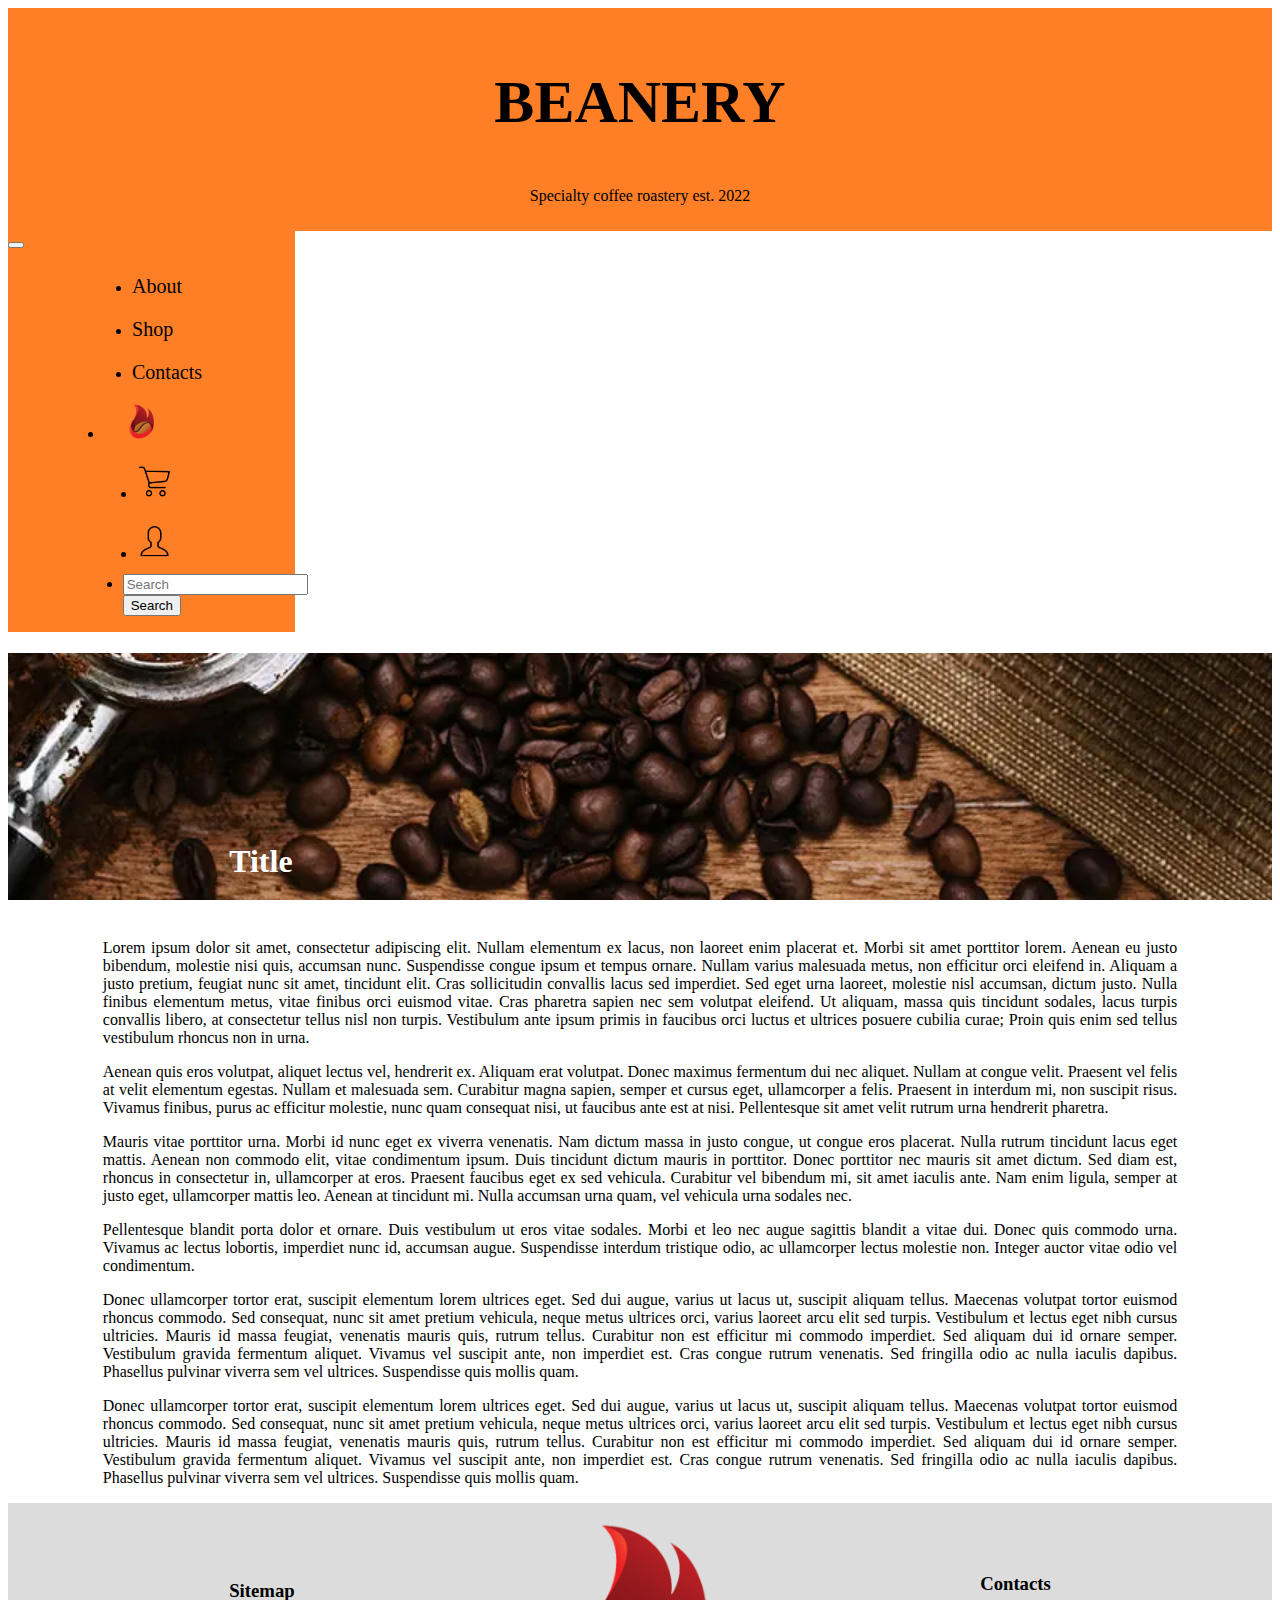
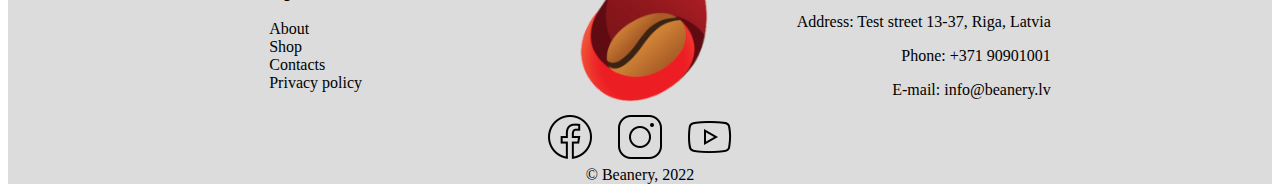
<file: html/index.html>
<!DOCTYPE html>
<html lang = "en">
    <head>
        <meta charset="UTF-8" />
        <meta http-equiv="X-UA-Compatible" content="IE=edge" />
        <meta name="viewport" content="width=device-width, initial-scale=1.0" />
        <link rel="stylesheet" type="text/css" href="../css/beanery.css" />
        <link rel="icon" type="image/x-icon" href="../img/favicon.ico">
        <link href="https://cdn.jsdelivr.net/npm/bootstrap@5.2.3/dist/css/bootstrap.min.css" rel="stylesheet" integrity="sha384-rbsA2VBKQhggwzxH7pPCaAqO46MgnOM80zW1RWuH61DGLwZJEdK2Kadq2F9CUG65" crossorigin="anonymous">

        <title>About Beanery</title>
    </head>

    <body>
        <div class = "header">
            <h2>BEANERY</h2>
            <p>Specialty coffee roastery est. 2022</p>
        </div>

        <nav class = "navbar navbar-expand-lg sticky-top">
            <div class = "container-fluid">
                <button class="navbar-toggler" type = "button" data-bs-toggle="offcanvas" data-bs-target="#navbarOffcanvasLg" aria-controls="navbarOffcanvasLg">
                    <span class="navbar-toggler-icon"></span>
                </button>
                <div class="offcanvas offcanvas-end" tabindex="-1" id="navbarOffcanvasLg" aria-labelledby="navbarOffcanvasLgLabel">
                    <div class = "d-flex justify-content-center">
                        <ul class = "navbar-nav">
                            <li class = "nav-left"><a href = "about.html">About</a></li>
                            <li class = "nav-left"><a href = "shop.html">Shop</a></li>
                            <li class = "nav-left"><a href = "contacts.html">Contacts</a></li>
                            <li class = "nav-middle"><a href = "index.html"><img class = "logo" src = "../img/logo_100.png"  alt = "Home"></a></li>
                            <li class = "nav-right"><a href = "cart.html"><img src = "../img/cart.png" height = 35px alt = "Shopping cart"></a></li>
                            <li class = "nav-right"><a href = "profile.html"><img src = "../img/profile.png" height = 35px alt = "Profile"></a></li>
                            <li class = "nav-search">
                                <form class="d-flex" role="search">
                                    <input class="form-control me-2" type="search" placeholder="Search" aria-label="Search">
                                    <button class="btn btn-outline-success" type="submit">Search</button>
                                </form>
                            </li>
                        </ul>
                    </div>
                    </div>
                </div>
            </div>      
        </nav>

        <div class = "title"><h1>Title</h1></div>

        <div class = "article">
            <div id="weather-container"></div>
            <script>
                fetch("http://dataservice.accuweather.com/currentconditions/v1/225780" +"?apikey=Z3ZFMpgGBt4yVnRlMtffhy0S4SAn76uI&details=true")
                .then(response => response.json())
                .then(data => {
                    var weather = data[0];

                    // Get the weather container element
                    var weatherContainer = document.getElementById("weather-container");
            
                    // Create elements to display the weather
                    var weatherDiv = document.createElement("div");
                    weatherDiv.innerHTML = `
                        <h2>Current weather in Riga</h2>
                        <div id="carouselWeather" class="carousel carousel-dark slide" data-bs-ride="true">
                        <div class="carousel-indicators">
                            <button type="button" data-bs-target="#carouselWeather" data-bs-slide-to="0" class="active" aria-current="true" aria-label="Slide 1"></button>
                            <button type="button" data-bs-target="#carouselWeather" data-bs-slide-to="1" aria-label="Slide 2"></button>
                            <button type="button" data-bs-target="#carouselWeather" data-bs-slide-to="2" aria-label="Slide 3"></button>
                        </div>
                        <div class="carousel-inner">
                            <div class="carousel-item active">
                                <p>Temperature: ${weather.Temperature.Metric.Value} ${weather.Temperature.Metric.Unit}</p>
                            </div>
                            <div class="carousel-item">
                                <p>Weather: ${weather.WeatherText}</p>
                            </div>
                            <div class="carousel-item">
                                <p>Wind: ${weather.Wind.Speed.Metric.Value} ${weather.Wind.Speed.Metric.Unit}</p>
                            </div>
                        </div>
                        <button class="carousel-control-prev" type="button" data-bs-target="#carouselWeather" data-bs-slide="prev">
                            <span class="carousel-control-prev-icon" aria-hidden="true"></span>
                            <span class="visually-hidden">Previous</span>
                        </button>
                        <button class="carousel-control-next" type="button" data-bs-target="#carouselWeather" data-bs-slide="next">
                            <span class="carousel-control-next-icon" aria-hidden="true"></span>
                            <span class="visually-hidden">Next</span>
                        </button>
                        </div>
                    `;
                    weatherContainer.appendChild(weatherDiv);
                });
            </script>

            <p>Lorem ipsum dolor sit amet, consectetur adipiscing elit. Nullam elementum ex lacus, non laoreet enim placerat et. Morbi sit amet porttitor lorem. Aenean eu justo bibendum, molestie nisi quis, accumsan nunc. Suspendisse congue ipsum et tempus ornare. Nullam varius malesuada metus, non efficitur orci eleifend in. Aliquam a justo pretium, feugiat nunc sit amet, tincidunt elit. Cras sollicitudin convallis lacus sed imperdiet. Sed eget urna laoreet, molestie nisl accumsan, dictum justo. Nulla finibus elementum metus, vitae finibus orci euismod vitae. Cras pharetra sapien nec sem volutpat eleifend. Ut aliquam, massa quis tincidunt sodales, lacus turpis convallis libero, at consectetur tellus nisl non turpis. Vestibulum ante ipsum primis in faucibus orci luctus et ultrices posuere cubilia curae; Proin quis enim sed tellus vestibulum rhoncus non in urna.</p>
            <p>Aenean quis eros volutpat, aliquet lectus vel, hendrerit ex. Aliquam erat volutpat. Donec maximus fermentum dui nec aliquet. Nullam at congue velit. Praesent vel felis at velit elementum egestas. Nullam et malesuada sem. Curabitur magna sapien, semper et cursus eget, ullamcorper a felis. Praesent in interdum mi, non suscipit risus. Vivamus finibus, purus ac efficitur molestie, nunc quam consequat nisi, ut faucibus ante est at nisi. Pellentesque sit amet velit rutrum urna hendrerit pharetra.</p>    
            <p>Mauris vitae porttitor urna. Morbi id nunc eget ex viverra venenatis. Nam dictum massa in justo congue, ut congue eros placerat. Nulla rutrum tincidunt lacus eget mattis. Aenean non commodo elit, vitae condimentum ipsum. Duis tincidunt dictum mauris in porttitor. Donec porttitor nec mauris sit amet dictum. Sed diam est, rhoncus in consectetur in, ullamcorper at eros. Praesent faucibus eget ex sed vehicula. Curabitur vel bibendum mi, sit amet iaculis ante. Nam enim ligula, semper at justo eget, ullamcorper mattis leo. Aenean at tincidunt mi. Nulla accumsan urna quam, vel vehicula urna sodales nec.</p>    
            <p>Pellentesque blandit porta dolor et ornare. Duis vestibulum ut eros vitae sodales. Morbi et leo nec augue sagittis blandit a vitae dui. Donec quis commodo urna. Vivamus ac lectus lobortis, imperdiet nunc id, accumsan augue. Suspendisse interdum tristique odio, ac ullamcorper lectus molestie non. Integer auctor vitae odio vel condimentum.</p>    
            <p>Donec ullamcorper tortor erat, suscipit elementum lorem ultrices eget. Sed dui augue, varius ut lacus ut, suscipit aliquam tellus. Maecenas volutpat tortor euismod rhoncus commodo. Sed consequat, nunc sit amet pretium vehicula, neque metus ultrices orci, varius laoreet arcu elit sed turpis. Vestibulum et lectus eget nibh cursus ultricies. Mauris id massa feugiat, venenatis mauris quis, rutrum tellus. Curabitur non est efficitur mi commodo imperdiet. Sed aliquam dui id ornare semper. Vestibulum gravida fermentum aliquet. Vivamus vel suscipit ante, non imperdiet est. Cras congue rutrum venenatis. Sed fringilla odio ac nulla iaculis dapibus. Phasellus pulvinar viverra sem vel ultrices. Suspendisse quis mollis quam.</p>
            <p>Donec ullamcorper tortor erat, suscipit elementum lorem ultrices eget. Sed dui augue, varius ut lacus ut, suscipit aliquam tellus. Maecenas volutpat tortor euismod rhoncus commodo. Sed consequat, nunc sit amet pretium vehicula, neque metus ultrices orci, varius laoreet arcu elit sed turpis. Vestibulum et lectus eget nibh cursus ultricies. Mauris id massa feugiat, venenatis mauris quis, rutrum tellus. Curabitur non est efficitur mi commodo imperdiet. Sed aliquam dui id ornare semper. Vestibulum gravida fermentum aliquet. Vivamus vel suscipit ante, non imperdiet est. Cras congue rutrum venenatis. Sed fringilla odio ac nulla iaculis dapibus. Phasellus pulvinar viverra sem vel ultrices. Suspendisse quis mollis quam.</p>
        </div>

        <footer id = "footer">
            <div class = "bottom" id = "content">
                <div class = "bottom-left">
                    <h3>Sitemap</h3>
                    <ul class = "sitemap">
                        <li><a href = "about.html">About</a></li>
                        <li><a href = "shop.html">Shop</a></li>
                        <li><a href = "contacts.html">Contacts</a></li>
                        <li><a href = "policy.html">Privacy policy</a></li>
                    </ul>
                </div>
                
                <div class = "bottom-middle">
                    <img src = "../img/logo_200.png" alt="logo">
                    <div class = "bottom-socials">
                        <a href = "https://facebook.com"><img src = "../img/facebook.png"></a>
                        <a href = "https://instagram.com"><img src = "../img/instagram.png"></a>
                        <a href = "https://youtube.com"><img src = "../img/youtube.png"></a>
                    </div>
                </div>

                <div class = "bottom-right">
                    <h3>Contacts</h3>
                    <p>Address: Test street 13-37, Riga, Latvia</p>
                    <p>Phone: +371 90901001</p>
                    <p>E-mail: info@beanery.lv</p>
                </div>
            </div>
            <div class = "copyright">© Beanery, 2022</div>
        </footer>
        <script src="https://cdn.jsdelivr.net/npm/bootstrap@5.2.3/dist/js/bootstrap.bundle.min.js" integrity="sha384-kenU1KFdBIe4zVF0s0G1M5b4hcpxyD9F7jL+jjXkk+Q2h455rYXK/7HAuoJl+0I4" crossorigin="anonymous"></script>
        <script src="../js/index.js"></script>
    </body>
</html>
</file>
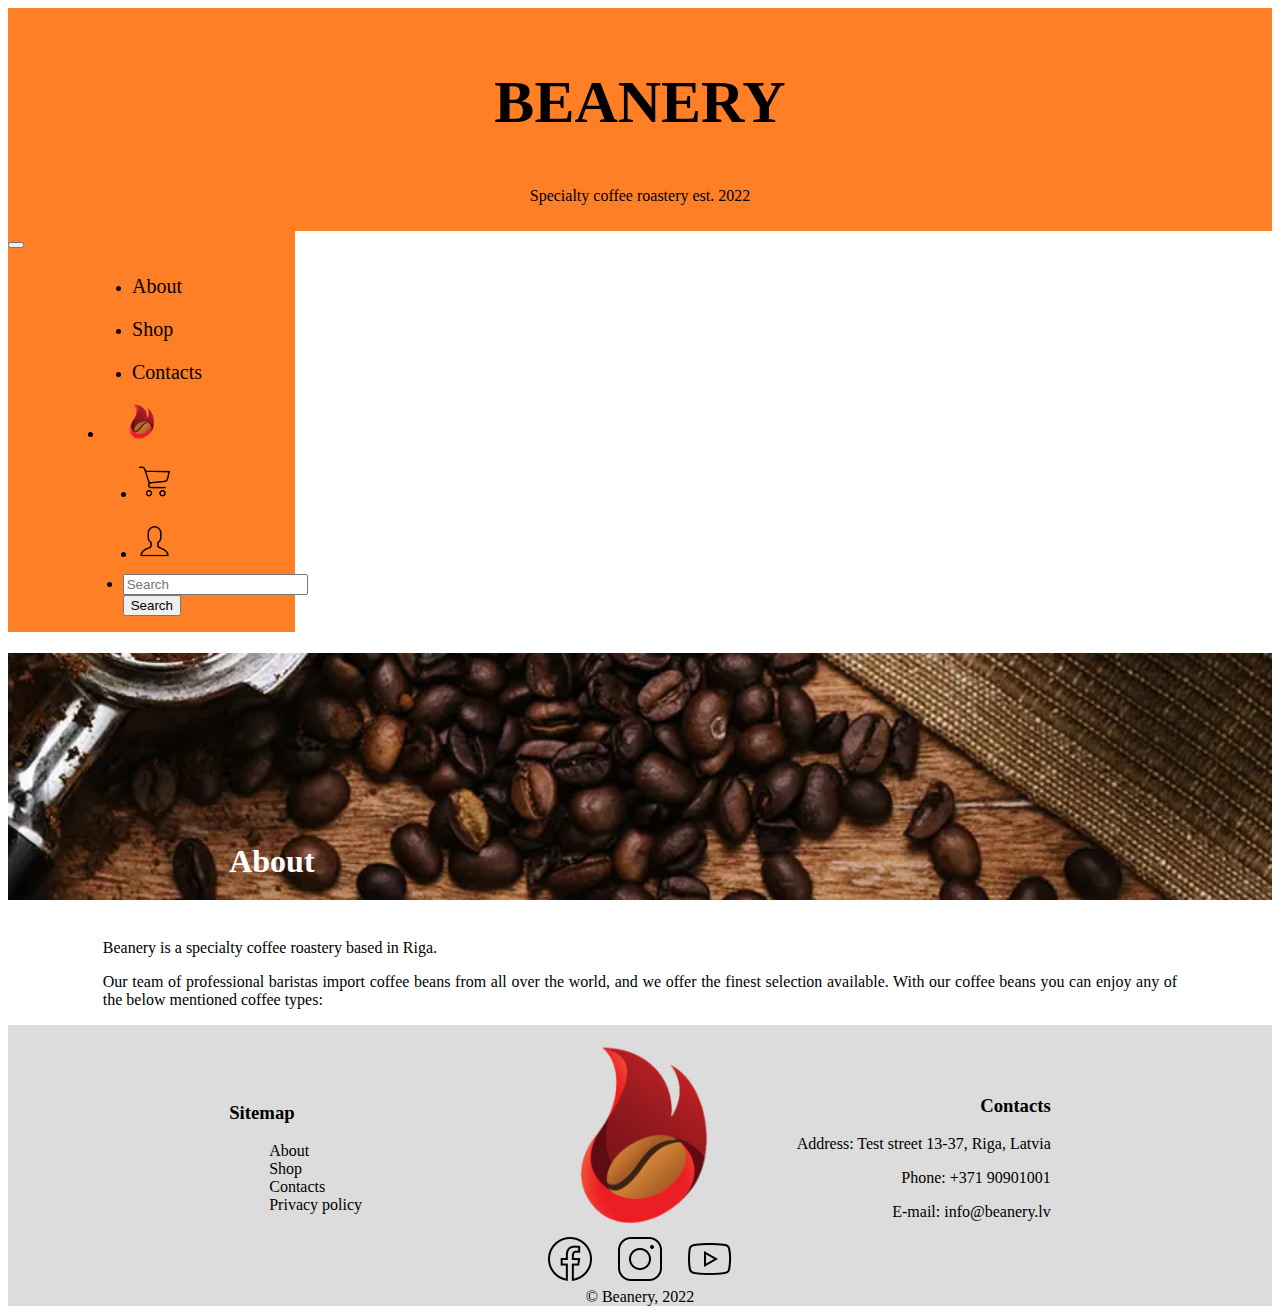
<file: html/about.html>
<!DOCTYPE html>
<html lang = "en">
    <head>
        <meta charset="UTF-8" />
        <meta http-equiv="X-UA-Compatible" content="IE=edge" />
        <meta name="viewport" content="width=device-width, initial-scale=1.0" />
        <link rel="stylesheet" type="text/css" href="../css/beanery.css" />
        <link rel="icon" type="image/x-icon" href="../img/favicon.ico">
        <link href="https://cdn.jsdelivr.net/npm/bootstrap@5.2.3/dist/css/bootstrap.min.css" rel="stylesheet" integrity="sha384-rbsA2VBKQhggwzxH7pPCaAqO46MgnOM80zW1RWuH61DGLwZJEdK2Kadq2F9CUG65" crossorigin="anonymous">

        <title>About Beanery</title>
    </head>

    <body>
        <div class="header">
            <h2>BEANERY</h2>
            <p>Specialty coffee roastery est. 2022</p>
        </div>

        <nav class="navbar navbar-expand-lg sticky-top">
            <div class = "container-fluid">
                <button class="navbar-toggler" type = "button" data-bs-toggle="offcanvas" data-bs-target="#navbarOffcanvasLg" aria-controls="navbarOffcanvasLg">
                    <span class="navbar-toggler-icon"></span>
                </button>
                <div class="offcanvas offcanvas-end" tabindex="-1" id="navbarOffcanvasLg" aria-labelledby="navbarOffcanvasLgLabel">
                    <div class = "d-flex justify-content-center">
                        <ul class = "navbar-nav">
                            <li class = "nav-left"><a href = "about.html">About</a></li>
                            <li class = "nav-left"><a href = "shop.html">Shop</a></li>
                            <li class = "nav-left"><a href = "contacts.html">Contacts</a></li>
                            <li class = "nav-middle"><a href = "index.html"><img class = "logo" src = "../img/logo_100.png"  alt = "Home"></a></li>
                            <li class = "nav-right"><a href = "cart.html"><img src = "../img/cart.png" height = 35px alt = "Shopping cart"></a></li>
                            <li class = "nav-right"><a href = "profile.html"><img src = "../img/profile.png" height = 35px alt = "Profile"></a></li>
                            <li class = "nav-search">
                                <form class="d-flex" role="search">
                                    <input class="form-control me-2" type="search" placeholder="Search" aria-label="Search">
                                    <button class="btn btn-outline-success" type="submit">Search</button>
                                </form>
                            </li>
                        </ul>
                    </div>
                    </div>
                </div>
            </div>      
        </nav>

        <div class="title"><h1>About</h1></div>

        <div class = "article">
            <p>Beanery is a specialty coffee roastery based in Riga.</p>
            <p>Our team of professional baristas import coffee beans from all over the world, and we offer the finest selection available. With our coffee beans you can enjoy any of the below mentioned coffee types:</p>

        <div class="row" id="coffee-container"></div>
        <script>
          // Make the API call
          fetch("https://api.sampleapis.com/coffee/hot")
          .then(response => response.json())
          .then(data => {
            // Get the coffee container element
            var coffeeContainer = document.getElementById("coffee-container");
      
            // Loop through the data and create elements to display the results
            for (var i = 0; i < data.length; i++) {
                var coffee = data[i];
                var coffeeDiv = document.createElement("div");
                coffeeDiv.classList.add("col-xl-4", "col-lg-6", "col-md-6", "col-sm-12");
                coffeeDiv.innerHTML = `
                    <div class="card" style="width: 18rem;">
                        <img src="${coffee.image}" class="card-img-top" alt="${coffee.title}">
                        <div class="card-body">
                            <h5 class="card-title">${coffee.title}</h5>
                            <p class="card-text">${coffee.description}</p>
                        </div>
                    </div>
              `;
              coffeeContainer.appendChild(coffeeDiv);
            }
          });
        </script>
        </div>

        <footer id = "footer">
            <div class = "bottom" id = "content">
                <div class = "bottom-left">
                    <h3>Sitemap</h3>
                    <ul class = "sitemap">
                        <li><a href = "about.html">About</a></li>
                        <li><a href = "shop.html">Shop</a></li>
                        <li><a href = "contacts.html">Contacts</a></li>
                        <li><a href = "policy.html">Privacy policy</a></li>
                    </ul>
                </div>
                
                <div class = "bottom-middle">
                    <img src = "../img/logo_200.png" alt="logo">
                    <div class = "bottom-socials">
                        <a href = "https://facebook.com"><img src = "../img/facebook.png"></a>
                        <a href = "https://instagram.com"><img src = "../img/instagram.png"></a>
                        <a href = "https://youtube.com"><img src = "../img/youtube.png"></a>
                    </div>
                </div>

                <div class = "bottom-right">
                    <h3>Contacts</h3>
                    <p>Address: Test street 13-37, Riga, Latvia</p>
                    <p>Phone: +371 90901001</p>
                    <p>E-mail: info@beanery.lv</p>
                </div>
            </div>
            <div class = "copyright">© Beanery, 2022</div>
        </footer>
        <script src="https://cdn.jsdelivr.net/npm/bootstrap@5.2.3/dist/js/bootstrap.bundle.min.js" integrity="sha384-kenU1KFdBIe4zVF0s0G1M5b4hcpxyD9F7jL+jjXkk+Q2h455rYXK/7HAuoJl+0I4" crossorigin="anonymous"></script>
        <script src="../js/index.js"></script>
    </body>
</html>
</file>
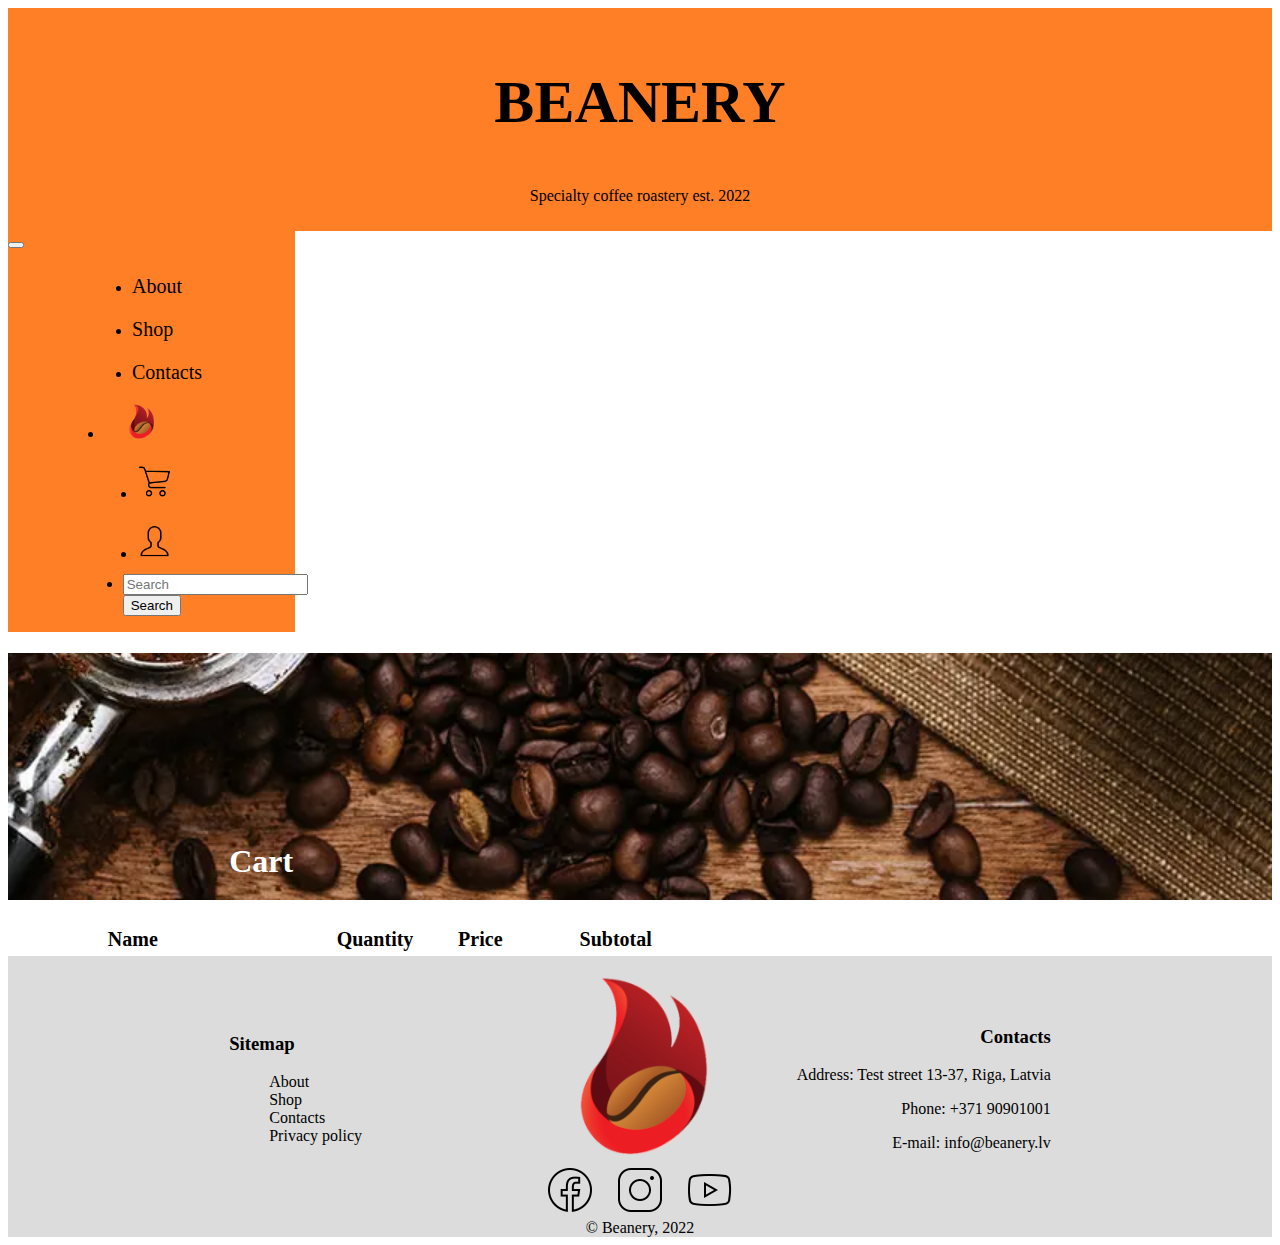
<file: html/cart.html>
<!DOCTYPE html>
<html lang = "en">
    <head>
        <meta charset="UTF-8" />
        <meta http-equiv="X-UA-Compatible" content="IE=edge" />
        <meta name="viewport" content="width=device-width, initial-scale=1.0" />
        <link rel="stylesheet" type="text/css" href="../css/beanery.css" />
        <link rel="icon" type="image/x-icon" href="../img/favicon.ico">
        <link href="https://cdn.jsdelivr.net/npm/bootstrap@5.2.3/dist/css/bootstrap.min.css" rel="stylesheet" integrity="sha384-rbsA2VBKQhggwzxH7pPCaAqO46MgnOM80zW1RWuH61DGLwZJEdK2Kadq2F9CUG65" crossorigin="anonymous">
        
        <title>About Beanery</title>
    </head>

    <body>
        <div class="header">
            <h2>BEANERY</h2>
            <p>Specialty coffee roastery est. 2022</p>
        </div>

        <nav class="navbar navbar-expand-lg sticky-top">
            <div class = "container-fluid">
                <button class="navbar-toggler" type = "button" data-bs-toggle="offcanvas" data-bs-target="#navbarOffcanvasLg" aria-controls="navbarOffcanvasLg">
                    <span class="navbar-toggler-icon"></span>
                </button>
                <div class="offcanvas offcanvas-end" tabindex="-1" id="navbarOffcanvasLg" aria-labelledby="navbarOffcanvasLgLabel">
                    <div class = "d-flex justify-content-center">
                        <ul class = "navbar-nav">
                            <li class = "nav-left"><a href = "about.html">About</a></li>
                            <li class = "nav-left"><a href = "shop.html">Shop</a></li>
                            <li class = "nav-left"><a href = "contacts.html">Contacts</a></li>
                            <li class = "nav-middle"><a href = "index.html"><img class = "logo" src = "../img/logo_100.png"  alt = "Home"></a></li>
                            <li class = "nav-right"><a href = "cart.html"><img src = "../img/cart.png" height = 35px alt = "Shopping cart"></a></li>
                            <li class = "nav-right"><a href = "profile.html"><img src = "../img/profile.png" height = 35px alt = "Profile"></a></li>
                            <li class = "nav-search">
                                <form class="d-flex" role="search">
                                    <input class="form-control me-2" type="search" placeholder="Search" aria-label="Search">
                                    <button class="btn btn-outline-success" type="submit">Search</button>
                                </form>
                            </li>
                        </ul>
                    </div>
                    </div>
                </div>
            </div>      
        </nav>

        <div class="title"><h1>Cart</h1></div>
        <div class = "article">
            <div class="item-name"><strong>Name</strong></div>
            <div class="item-quantity"><strong>Quantity</strong></div>
            <div class="item-price"><strong>Price</strong></div>
            <div class="item-subtotal"><strong>Subtotal</strong></div>
            <div id="cart-container">
            </div>
        </div>
        <footer id = "footer">
            <div class = "bottom" id = "content">
                <div class = "bottom-left">
                    <h3>Sitemap</h3>
                    <ul class = "sitemap">
                        <li><a href = "about.html">About</a></li>
                        <li><a href = "shop.html">Shop</a></li>
                        <li><a href = "contacts.html">Contacts</a></li>
                        <li><a href = "policy.html">Privacy policy</a></li>
                    </ul>
                </div>
                
                <div class = "bottom-middle">
                    <img src = "../img/logo_200.png" alt="logo">
                    <div class = "bottom-socials">
                        <a href = "https://facebook.com"><img src = "../img/facebook.png"></a>
                        <a href = "https://instagram.com"><img src = "../img/instagram.png"></a>
                        <a href = "https://youtube.com"><img src = "../img/youtube.png"></a>
                    </div>
                </div>

                <div class = "bottom-right">
                    <h3>Contacts</h3>
                    <p>Address: Test street 13-37, Riga, Latvia</p>
                    <p>Phone: +371 90901001</p>
                    <p>E-mail: info@beanery.lv</p>
                </div>
            </div>
            <div class = "copyright">© Beanery, 2022</div>
        </footer>
        <script src="https://cdn.jsdelivr.net/npm/bootstrap@5.2.3/dist/js/bootstrap.bundle.min.js" integrity="sha384-kenU1KFdBIe4zVF0s0G1M5b4hcpxyD9F7jL+jjXkk+Q2h455rYXK/7HAuoJl+0I4" crossorigin="anonymous"></script>
        <script src="../js/index.js"></script>
    </body>
</html>
</file>
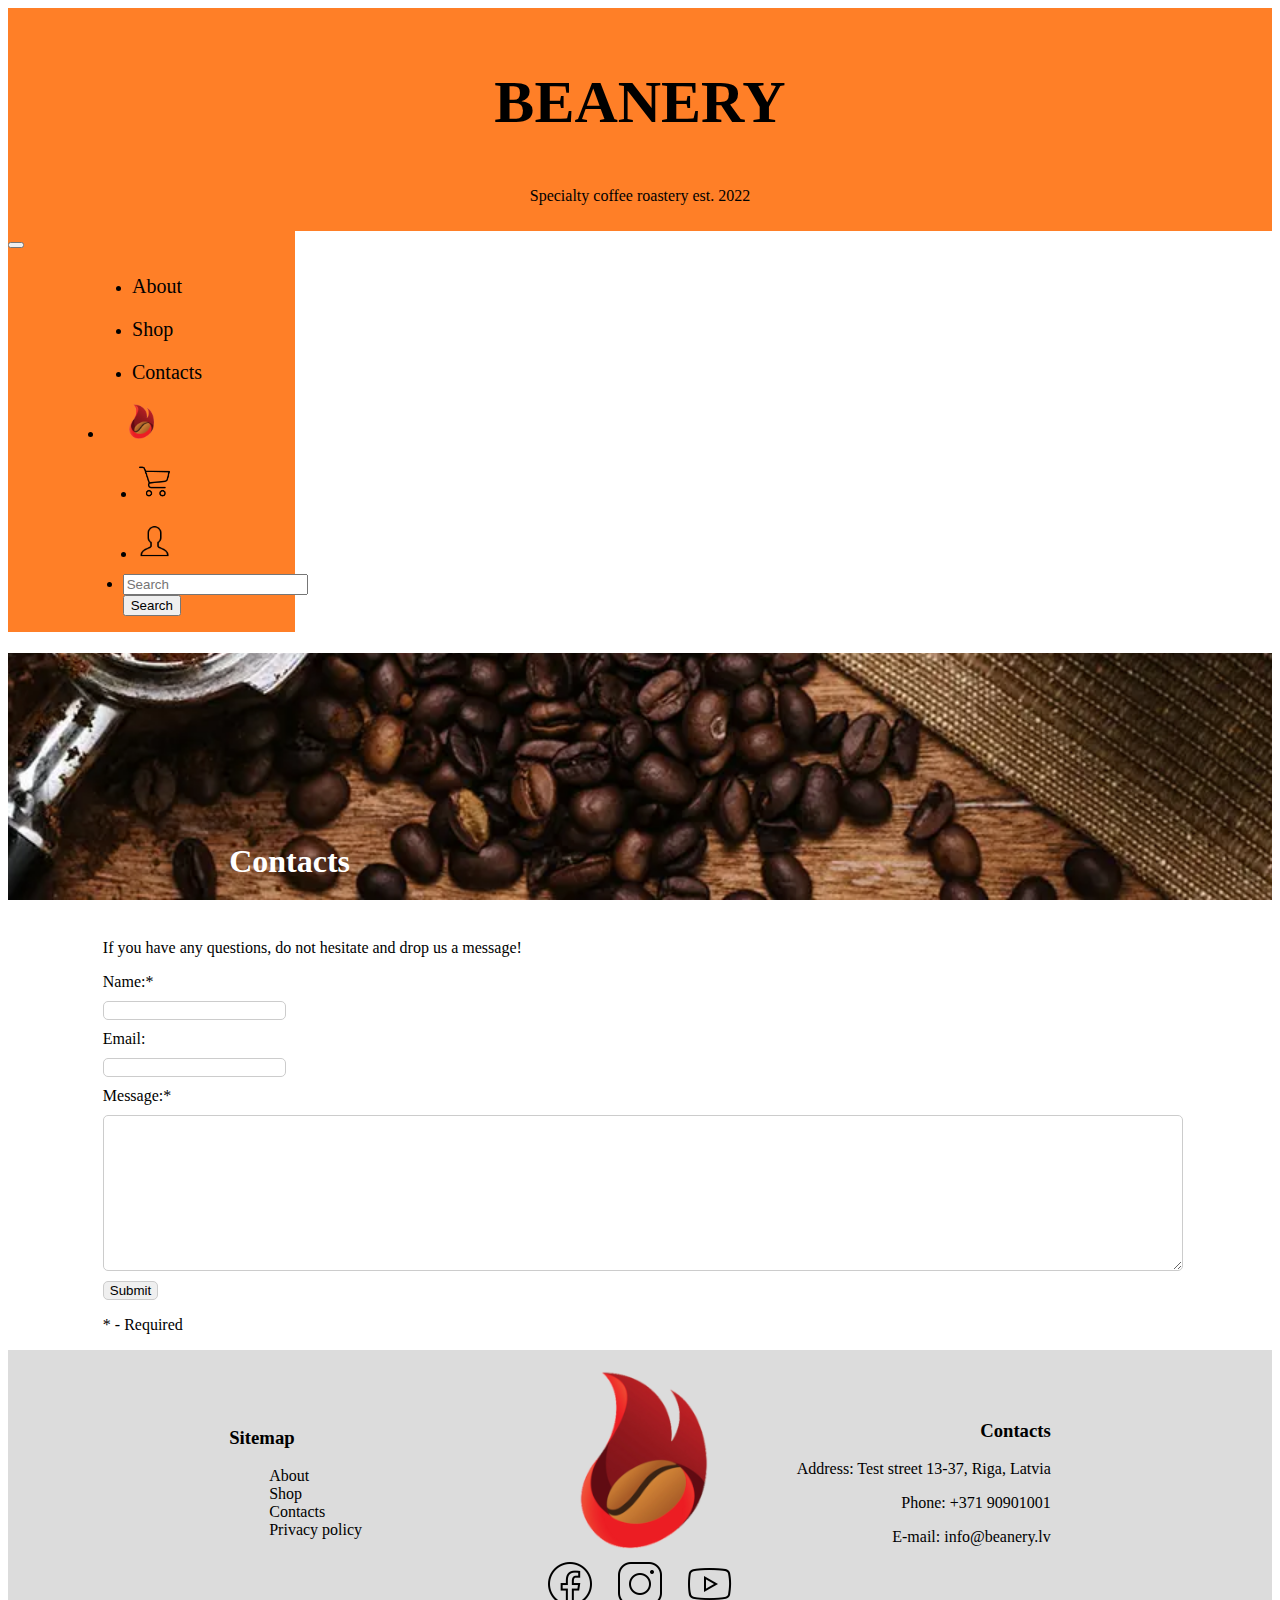
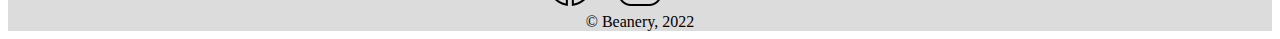
<file: html/contacts.html>
<!DOCTYPE html>
<html lang = "en">
    <head>
        <meta charset="UTF-8" />
        <meta http-equiv="X-UA-Compatible" content="IE=edge" />
        <meta name="viewport" content="width=device-width, initial-scale=1.0" />
        <link rel="stylesheet" type="text/css" href="../css/beanery.css" />
        <link rel="icon" type="image/x-icon" href="../img/favicon.ico">
        <link href="https://cdn.jsdelivr.net/npm/bootstrap@5.2.3/dist/css/bootstrap.min.css" rel="stylesheet" integrity="sha384-rbsA2VBKQhggwzxH7pPCaAqO46MgnOM80zW1RWuH61DGLwZJEdK2Kadq2F9CUG65" crossorigin="anonymous">

        <title>About Beanery</title>
    </head>

    <body>
        <div class="header">
            <h2>BEANERY</h2>
            <p>Specialty coffee roastery est. 2022</p>
        </div>

        <nav class="navbar navbar-expand-lg sticky-top">
            <div class = "container-fluid">
                <button class="navbar-toggler" type = "button" data-bs-toggle="offcanvas" data-bs-target="#navbarOffcanvasLg" aria-controls="navbarOffcanvasLg">
                    <span class="navbar-toggler-icon"></span>
                </button>
                <div class="offcanvas offcanvas-end" tabindex="-1" id="navbarOffcanvasLg" aria-labelledby="navbarOffcanvasLgLabel">
                    <div class = "d-flex justify-content-center">
                        <ul class = "navbar-nav">
                            <li class = "nav-left"><a href = "about.html">About</a></li>
                            <li class = "nav-left"><a href = "shop.html">Shop</a></li>
                            <li class = "nav-left"><a href = "contacts.html">Contacts</a></li>
                            <li class = "nav-middle"><a href = "index.html"><img class = "logo" src = "../img/logo_100.png"  alt = "Home"></a></li>
                            <li class = "nav-right"><a href = "cart.html"><img src = "../img/cart.png" height = 35px alt = "Shopping cart"></a></li>
                            <li class = "nav-right"><a href = "profile.html"><img src = "../img/profile.png" height = 35px alt = "Profile"></a></li>
                            <li class = "nav-search">
                                <form class="d-flex" role="search">
                                    <input class="form-control me-2" type="search" placeholder="Search" aria-label="Search">
                                    <button class="btn btn-outline-success" type="submit">Search</button>
                                </form>
                            </li>
                        </ul>
                    </div>
                    </div>
                </div>
            </div>      
        </nav>

        <div class="title"><h1>Contacts</h1></div>

        <div class = "article">
        <p>If you have any questions, do not hesitate and drop us a message!</p>

            <form id="contact-form" action="#" onsubmit="alert('Thank you for your message! We will get back to you as soon as possible.');">
                <label for="name">Name:*</label>
                <input type="text" id="name" name="name" required>
                <label for="email">Email:</label>
                <input type="email" id="email" name="email" required>
                <label for="message">Message:*</label>
                <textarea id="message" name="message" required></textarea>
                <input type="submit" value="Submit" >
            </form>    
        <p>* - Required</p>
        </div>

        <footer id = "footer">
            <div class = "bottom" id = "content">
                <div class = "bottom-left">
                    <h3>Sitemap</h3>
                    <ul class = "sitemap">
                        <li><a href = "about.html">About</a></li>
                        <li><a href = "shop.html">Shop</a></li>
                        <li><a href = "contacts.html">Contacts</a></li>
                        <li><a href = "policy.html">Privacy policy</a></li>
                    </ul>
                </div>
                
                <div class = "bottom-middle">
                    <img src = "../img/logo_200.png" alt="logo">
                    <div class = "bottom-socials">
                        <a href = "https://facebook.com"><img src = "../img/facebook.png"></a>
                        <a href = "https://instagram.com"><img src = "../img/instagram.png"></a>
                        <a href = "https://youtube.com"><img src = "../img/youtube.png"></a>
                    </div>
                </div>

                <div class = "bottom-right">
                    <h3>Contacts</h3>
                    <p>Address: Test street 13-37, Riga, Latvia</p>
                    <p>Phone: +371 90901001</p>
                    <p>E-mail: info@beanery.lv</p>
                </div>
            </div>
            <div class = "copyright">© Beanery, 2022</div>
        </footer>
        <script src="https://cdn.jsdelivr.net/npm/bootstrap@5.2.3/dist/js/bootstrap.bundle.min.js" integrity="sha384-kenU1KFdBIe4zVF0s0G1M5b4hcpxyD9F7jL+jjXkk+Q2h455rYXK/7HAuoJl+0I4" crossorigin="anonymous"></script>
        <script src="../js/index.js"></script>
    </body>
</html>
</file>
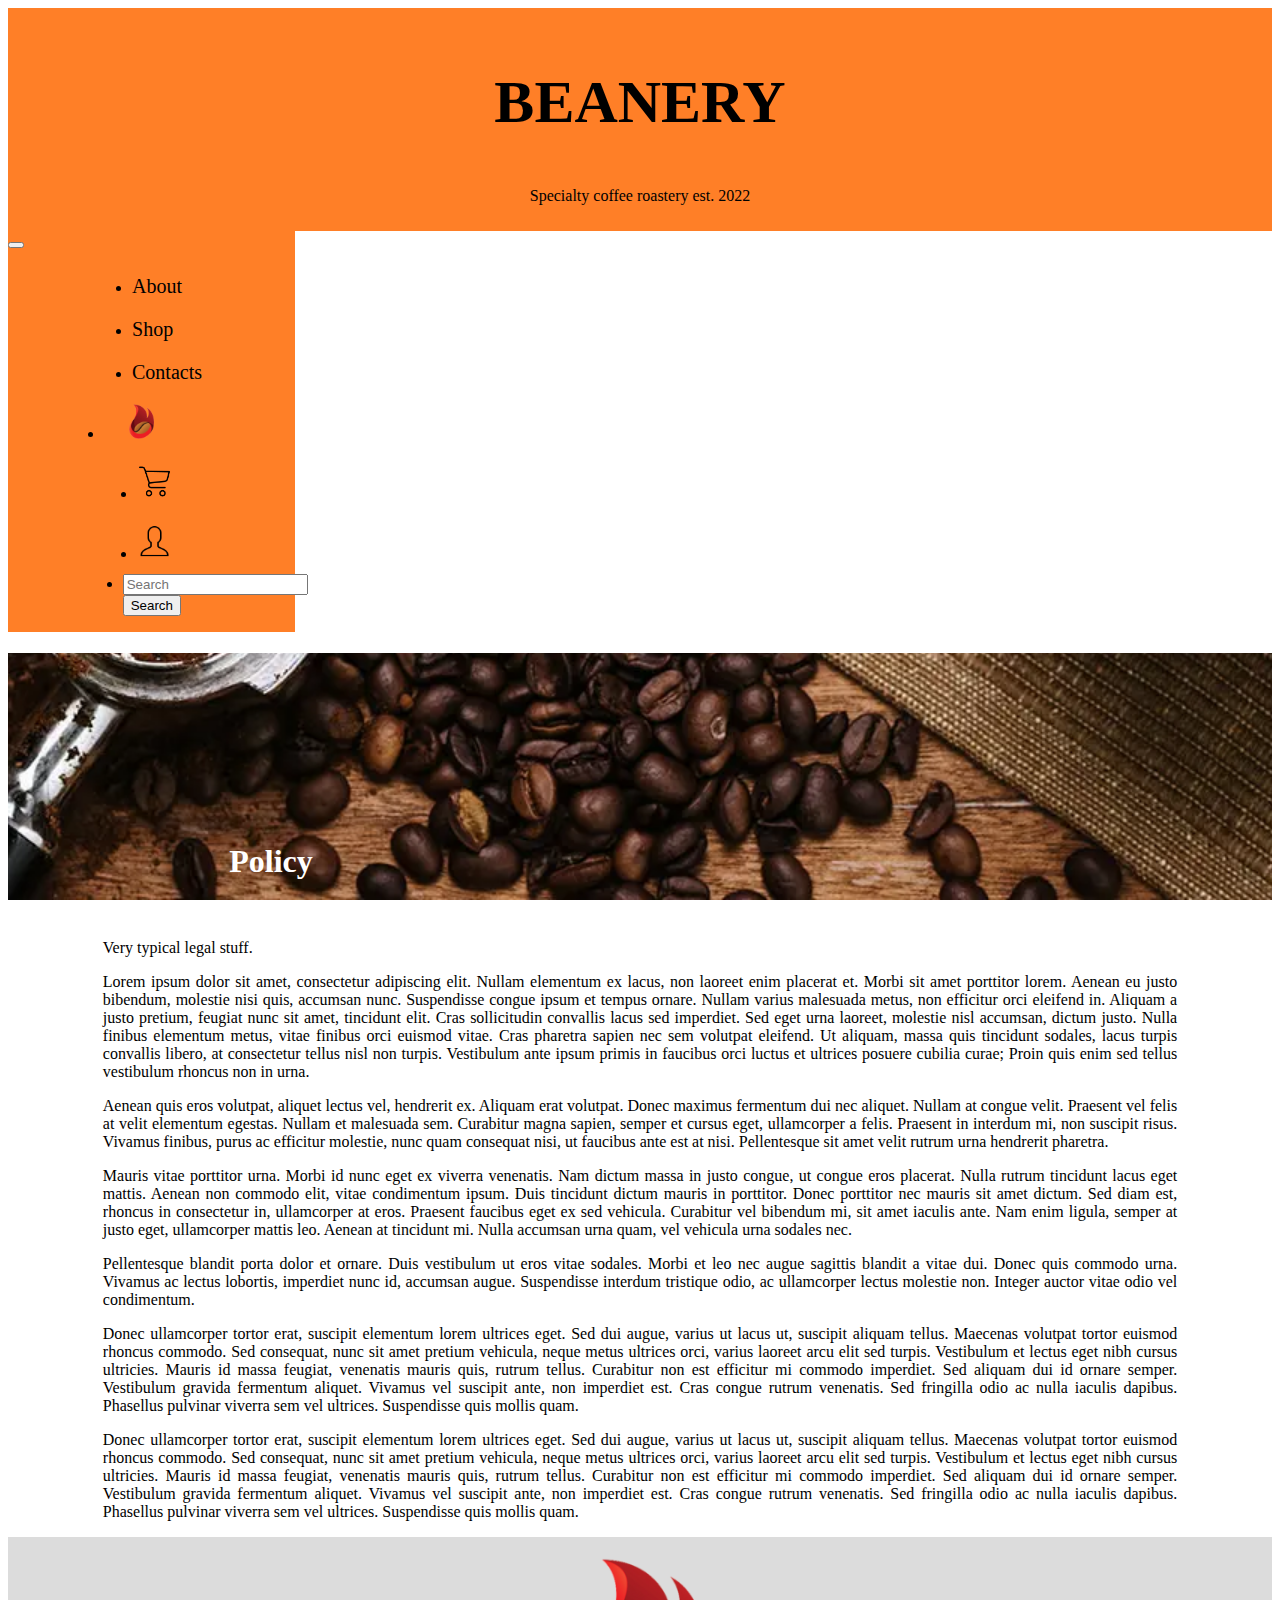
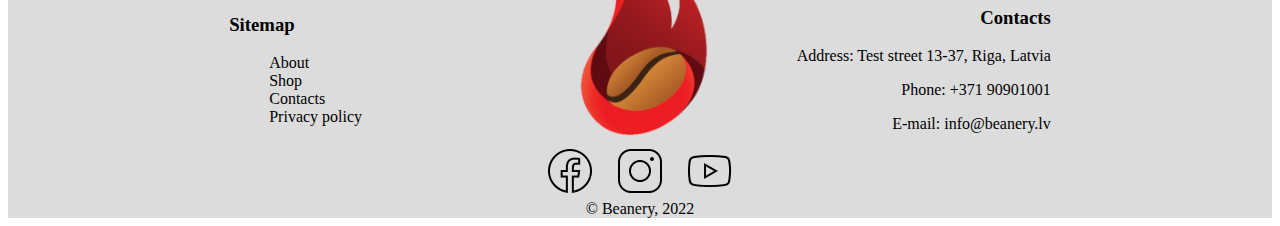
<file: html/policy.html>
<!DOCTYPE html>
<html lang = "en">
    <head>
        <meta charset="UTF-8" />
        <meta http-equiv="X-UA-Compatible" content="IE=edge" />
        <meta name="viewport" content="width=device-width, initial-scale=1.0" />
        <link rel="stylesheet" type="text/css" href="../css/beanery.css" />
        <link rel="icon" type="image/x-icon" href="../img/favicon.ico">
        <link href="https://cdn.jsdelivr.net/npm/bootstrap@5.2.3/dist/css/bootstrap.min.css" rel="stylesheet" integrity="sha384-rbsA2VBKQhggwzxH7pPCaAqO46MgnOM80zW1RWuH61DGLwZJEdK2Kadq2F9CUG65" crossorigin="anonymous">

        <title>About Beanery</title>
    </head>

    <body>
        <div class="header">
            <h2>BEANERY</h2>
            <p>Specialty coffee roastery est. 2022</p>
        </div>

        <nav class="navbar navbar-expand-lg sticky-top">
            <div class = "container-fluid">
                <button class="navbar-toggler" type = "button" data-bs-toggle="offcanvas" data-bs-target="#navbarOffcanvasLg" aria-controls="navbarOffcanvasLg">
                    <span class="navbar-toggler-icon"></span>
                </button>
                <div class="offcanvas offcanvas-end" tabindex="-1" id="navbarOffcanvasLg" aria-labelledby="navbarOffcanvasLgLabel">
                    <div class = "d-flex justify-content-center">
                        <ul class = "navbar-nav">
                            <li class = "nav-left"><a href = "about.html">About</a></li>
                            <li class = "nav-left"><a href = "shop.html">Shop</a></li>
                            <li class = "nav-left"><a href = "contacts.html">Contacts</a></li>
                            <li class = "nav-middle"><a href = "index.html"><img class = "logo" src = "../img/logo_100.png"  alt = "Home"></a></li>
                            <li class = "nav-right"><a href = "cart.html"><img src = "../img/cart.png" height = 35px alt = "Shopping cart"></a></li>
                            <li class = "nav-right"><a href = "profile.html"><img src = "../img/profile.png" height = 35px alt = "Profile"></a></li>
                            <li class = "nav-search">
                                <form class="d-flex" role="search">
                                    <input class="form-control me-2" type="search" placeholder="Search" aria-label="Search">
                                    <button class="btn btn-outline-success" type="submit">Search</button>
                                </form>
                            </li>
                        </ul>
                    </div>
                    </div>
                </div>
            </div>      
        </nav>

        <div class="title"><h1>Policy</h1></div>

        <div class = "article">
            <p>Very typical legal stuff.</p>
            <p>Lorem ipsum dolor sit amet, consectetur adipiscing elit. Nullam elementum ex lacus, non laoreet enim placerat et. Morbi sit amet porttitor lorem. Aenean eu justo bibendum, molestie nisi quis, accumsan nunc. Suspendisse congue ipsum et tempus ornare. Nullam varius malesuada metus, non efficitur orci eleifend in. Aliquam a justo pretium, feugiat nunc sit amet, tincidunt elit. Cras sollicitudin convallis lacus sed imperdiet. Sed eget urna laoreet, molestie nisl accumsan, dictum justo. Nulla finibus elementum metus, vitae finibus orci euismod vitae. Cras pharetra sapien nec sem volutpat eleifend. Ut aliquam, massa quis tincidunt sodales, lacus turpis convallis libero, at consectetur tellus nisl non turpis. Vestibulum ante ipsum primis in faucibus orci luctus et ultrices posuere cubilia curae; Proin quis enim sed tellus vestibulum rhoncus non in urna.</p>
            <p>Aenean quis eros volutpat, aliquet lectus vel, hendrerit ex. Aliquam erat volutpat. Donec maximus fermentum dui nec aliquet. Nullam at congue velit. Praesent vel felis at velit elementum egestas. Nullam et malesuada sem. Curabitur magna sapien, semper et cursus eget, ullamcorper a felis. Praesent in interdum mi, non suscipit risus. Vivamus finibus, purus ac efficitur molestie, nunc quam consequat nisi, ut faucibus ante est at nisi. Pellentesque sit amet velit rutrum urna hendrerit pharetra.</p>    
            <p>Mauris vitae porttitor urna. Morbi id nunc eget ex viverra venenatis. Nam dictum massa in justo congue, ut congue eros placerat. Nulla rutrum tincidunt lacus eget mattis. Aenean non commodo elit, vitae condimentum ipsum. Duis tincidunt dictum mauris in porttitor. Donec porttitor nec mauris sit amet dictum. Sed diam est, rhoncus in consectetur in, ullamcorper at eros. Praesent faucibus eget ex sed vehicula. Curabitur vel bibendum mi, sit amet iaculis ante. Nam enim ligula, semper at justo eget, ullamcorper mattis leo. Aenean at tincidunt mi. Nulla accumsan urna quam, vel vehicula urna sodales nec.</p>    
            <p>Pellentesque blandit porta dolor et ornare. Duis vestibulum ut eros vitae sodales. Morbi et leo nec augue sagittis blandit a vitae dui. Donec quis commodo urna. Vivamus ac lectus lobortis, imperdiet nunc id, accumsan augue. Suspendisse interdum tristique odio, ac ullamcorper lectus molestie non. Integer auctor vitae odio vel condimentum.</p>    
            <p>Donec ullamcorper tortor erat, suscipit elementum lorem ultrices eget. Sed dui augue, varius ut lacus ut, suscipit aliquam tellus. Maecenas volutpat tortor euismod rhoncus commodo. Sed consequat, nunc sit amet pretium vehicula, neque metus ultrices orci, varius laoreet arcu elit sed turpis. Vestibulum et lectus eget nibh cursus ultricies. Mauris id massa feugiat, venenatis mauris quis, rutrum tellus. Curabitur non est efficitur mi commodo imperdiet. Sed aliquam dui id ornare semper. Vestibulum gravida fermentum aliquet. Vivamus vel suscipit ante, non imperdiet est. Cras congue rutrum venenatis. Sed fringilla odio ac nulla iaculis dapibus. Phasellus pulvinar viverra sem vel ultrices. Suspendisse quis mollis quam.</p>
            <p>Donec ullamcorper tortor erat, suscipit elementum lorem ultrices eget. Sed dui augue, varius ut lacus ut, suscipit aliquam tellus. Maecenas volutpat tortor euismod rhoncus commodo. Sed consequat, nunc sit amet pretium vehicula, neque metus ultrices orci, varius laoreet arcu elit sed turpis. Vestibulum et lectus eget nibh cursus ultricies. Mauris id massa feugiat, venenatis mauris quis, rutrum tellus. Curabitur non est efficitur mi commodo imperdiet. Sed aliquam dui id ornare semper. Vestibulum gravida fermentum aliquet. Vivamus vel suscipit ante, non imperdiet est. Cras congue rutrum venenatis. Sed fringilla odio ac nulla iaculis dapibus. Phasellus pulvinar viverra sem vel ultrices. Suspendisse quis mollis quam.</p>
        </div>

        <footer id = "footer">
            <div class = "bottom" id = "content">
                <div class = "bottom-left">
                    <h3>Sitemap</h3>
                    <ul class = "sitemap">
                        <li><a href = "about.html">About</a></li>
                        <li><a href = "shop.html">Shop</a></li>
                        <li><a href = "contacts.html">Contacts</a></li>
                        <li><a href = "policy.html">Privacy policy</a></li>
                    </ul>
                </div>
                
                <div class = "bottom-middle">
                    <img src = "../img/logo_200.png" alt="logo">
                    <div class = "bottom-socials">
                        <a href = "https://facebook.com"><img src = "../img/facebook.png"></a>
                        <a href = "https://instagram.com"><img src = "../img/instagram.png"></a>
                        <a href = "https://youtube.com"><img src = "../img/youtube.png"></a>
                    </div>
                </div>

                <div class = "bottom-right">
                    <h3>Contacts</h3>
                    <p>Address: Test street 13-37, Riga, Latvia</p>
                    <p>Phone: +371 90901001</p>
                    <p>E-mail: info@beanery.lv</p>
                </div>
            </div>
            <div class = "copyright">© Beanery, 2022</div>
        </footer>
        <script src="https://cdn.jsdelivr.net/npm/bootstrap@5.2.3/dist/js/bootstrap.bundle.min.js" integrity="sha384-kenU1KFdBIe4zVF0s0G1M5b4hcpxyD9F7jL+jjXkk+Q2h455rYXK/7HAuoJl+0I4" crossorigin="anonymous"></script>
        <script src="../js/index.js"></script>
    </body>
</html>
</file>
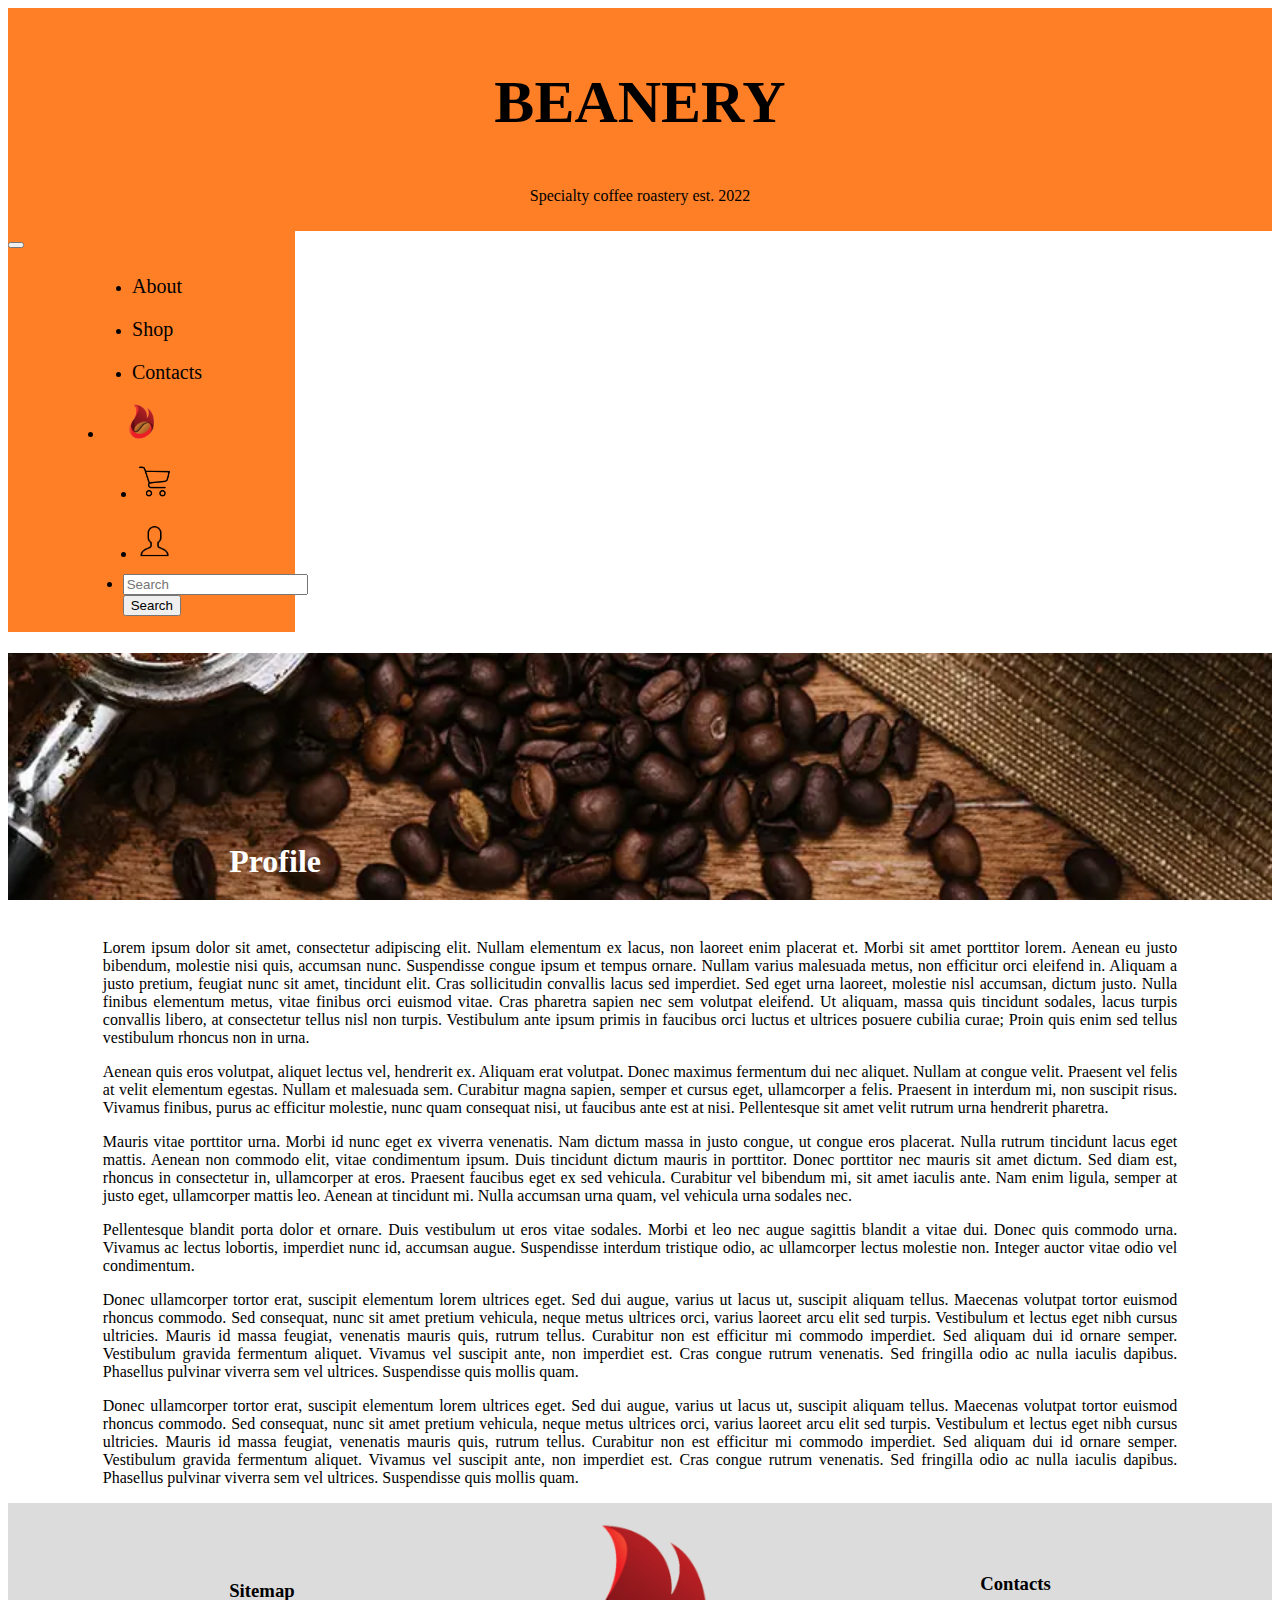
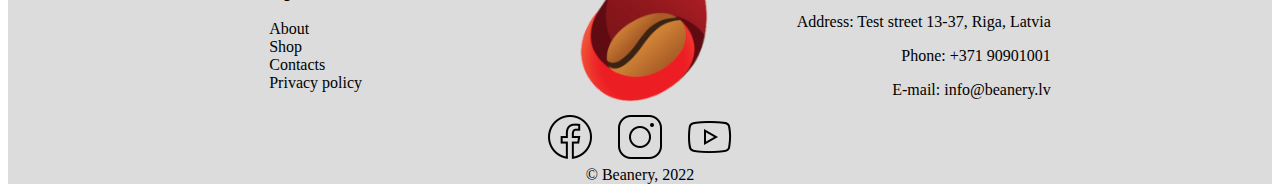
<file: html/profile.html>
<!DOCTYPE html>
<html lang = "en">
    <head>
        <meta charset="UTF-8" />
        <meta http-equiv="X-UA-Compatible" content="IE=edge" />
        <meta name="viewport" content="width=device-width, initial-scale=1.0" />
        <link rel="stylesheet" type="text/css" href="../css/beanery.css" />
        <link rel="icon" type="image/x-icon" href="../img/favicon.ico">
        <link href="https://cdn.jsdelivr.net/npm/bootstrap@5.2.3/dist/css/bootstrap.min.css" rel="stylesheet" integrity="sha384-rbsA2VBKQhggwzxH7pPCaAqO46MgnOM80zW1RWuH61DGLwZJEdK2Kadq2F9CUG65" crossorigin="anonymous">

        <title>About Beanery</title>
    </head>

    <body>
        <div class="header">
            <h2>BEANERY</h2>
            <p>Specialty coffee roastery est. 2022</p>
        </div>

        <nav class="navbar navbar-expand-lg sticky-top">
            <div class = "container-fluid">
                <button class="navbar-toggler" type = "button" data-bs-toggle="offcanvas" data-bs-target="#navbarOffcanvasLg" aria-controls="navbarOffcanvasLg">
                    <span class="navbar-toggler-icon"></span>
                </button>
                <div class="offcanvas offcanvas-end" tabindex="-1" id="navbarOffcanvasLg" aria-labelledby="navbarOffcanvasLgLabel">
                    <div class = "d-flex justify-content-center">
                        <ul class = "navbar-nav">
                            <li class = "nav-left"><a href = "about.html">About</a></li>
                            <li class = "nav-left"><a href = "shop.html">Shop</a></li>
                            <li class = "nav-left"><a href = "contacts.html">Contacts</a></li>
                            <li class = "nav-middle"><a href = "index.html"><img class = "logo" src = "../img/logo_100.png"  alt = "Home"></a></li>
                            <li class = "nav-right"><a href = "cart.html"><img src = "../img/cart.png" height = 35px alt = "Shopping cart"></a></li>
                            <li class = "nav-right"><a href = "profile.html"><img src = "../img/profile.png" height = 35px alt = "Profile"></a></li>
                            <li class = "nav-search">
                                <form class="d-flex" role="search">
                                    <input class="form-control me-2" type="search" placeholder="Search" aria-label="Search">
                                    <button class="btn btn-outline-success" type="submit">Search</button>
                                </form>
                            </li>
                        </ul>
                    </div>
                    </div>
                </div>
            </div>      
        </nav>

        <div class="title"><h1>Profile</h1></div>

        <div class = "article">
            
            <p>Lorem ipsum dolor sit amet, consectetur adipiscing elit. Nullam elementum ex lacus, non laoreet enim placerat et. Morbi sit amet porttitor lorem. Aenean eu justo bibendum, molestie nisi quis, accumsan nunc. Suspendisse congue ipsum et tempus ornare. Nullam varius malesuada metus, non efficitur orci eleifend in. Aliquam a justo pretium, feugiat nunc sit amet, tincidunt elit. Cras sollicitudin convallis lacus sed imperdiet. Sed eget urna laoreet, molestie nisl accumsan, dictum justo. Nulla finibus elementum metus, vitae finibus orci euismod vitae. Cras pharetra sapien nec sem volutpat eleifend. Ut aliquam, massa quis tincidunt sodales, lacus turpis convallis libero, at consectetur tellus nisl non turpis. Vestibulum ante ipsum primis in faucibus orci luctus et ultrices posuere cubilia curae; Proin quis enim sed tellus vestibulum rhoncus non in urna.</p>
            <p>Aenean quis eros volutpat, aliquet lectus vel, hendrerit ex. Aliquam erat volutpat. Donec maximus fermentum dui nec aliquet. Nullam at congue velit. Praesent vel felis at velit elementum egestas. Nullam et malesuada sem. Curabitur magna sapien, semper et cursus eget, ullamcorper a felis. Praesent in interdum mi, non suscipit risus. Vivamus finibus, purus ac efficitur molestie, nunc quam consequat nisi, ut faucibus ante est at nisi. Pellentesque sit amet velit rutrum urna hendrerit pharetra.</p>    
            <p>Mauris vitae porttitor urna. Morbi id nunc eget ex viverra venenatis. Nam dictum massa in justo congue, ut congue eros placerat. Nulla rutrum tincidunt lacus eget mattis. Aenean non commodo elit, vitae condimentum ipsum. Duis tincidunt dictum mauris in porttitor. Donec porttitor nec mauris sit amet dictum. Sed diam est, rhoncus in consectetur in, ullamcorper at eros. Praesent faucibus eget ex sed vehicula. Curabitur vel bibendum mi, sit amet iaculis ante. Nam enim ligula, semper at justo eget, ullamcorper mattis leo. Aenean at tincidunt mi. Nulla accumsan urna quam, vel vehicula urna sodales nec.</p>    
            <p>Pellentesque blandit porta dolor et ornare. Duis vestibulum ut eros vitae sodales. Morbi et leo nec augue sagittis blandit a vitae dui. Donec quis commodo urna. Vivamus ac lectus lobortis, imperdiet nunc id, accumsan augue. Suspendisse interdum tristique odio, ac ullamcorper lectus molestie non. Integer auctor vitae odio vel condimentum.</p>    
            <p>Donec ullamcorper tortor erat, suscipit elementum lorem ultrices eget. Sed dui augue, varius ut lacus ut, suscipit aliquam tellus. Maecenas volutpat tortor euismod rhoncus commodo. Sed consequat, nunc sit amet pretium vehicula, neque metus ultrices orci, varius laoreet arcu elit sed turpis. Vestibulum et lectus eget nibh cursus ultricies. Mauris id massa feugiat, venenatis mauris quis, rutrum tellus. Curabitur non est efficitur mi commodo imperdiet. Sed aliquam dui id ornare semper. Vestibulum gravida fermentum aliquet. Vivamus vel suscipit ante, non imperdiet est. Cras congue rutrum venenatis. Sed fringilla odio ac nulla iaculis dapibus. Phasellus pulvinar viverra sem vel ultrices. Suspendisse quis mollis quam.</p>
            <p>Donec ullamcorper tortor erat, suscipit elementum lorem ultrices eget. Sed dui augue, varius ut lacus ut, suscipit aliquam tellus. Maecenas volutpat tortor euismod rhoncus commodo. Sed consequat, nunc sit amet pretium vehicula, neque metus ultrices orci, varius laoreet arcu elit sed turpis. Vestibulum et lectus eget nibh cursus ultricies. Mauris id massa feugiat, venenatis mauris quis, rutrum tellus. Curabitur non est efficitur mi commodo imperdiet. Sed aliquam dui id ornare semper. Vestibulum gravida fermentum aliquet. Vivamus vel suscipit ante, non imperdiet est. Cras congue rutrum venenatis. Sed fringilla odio ac nulla iaculis dapibus. Phasellus pulvinar viverra sem vel ultrices. Suspendisse quis mollis quam.</p>
        </div>

        <footer id = "footer">
            <div class = "bottom" id = "content">
                <div class = "bottom-left">
                    <h3>Sitemap</h3>
                    <ul class = "sitemap">
                        <li><a href = "about.html">About</a></li>
                        <li><a href = "shop.html">Shop</a></li>
                        <li><a href = "contacts.html">Contacts</a></li>
                        <li><a href = "policy.html">Privacy policy</a></li>
                    </ul>
                </div>
                
                <div class = "bottom-middle">
                    <img src = "../img/logo_200.png" alt="logo">
                    <div class = "bottom-socials">
                        <a href = "https://facebook.com"><img src = "../img/facebook.png"></a>
                        <a href = "https://instagram.com"><img src = "../img/instagram.png"></a>
                        <a href = "https://youtube.com"><img src = "../img/youtube.png"></a>
                    </div>
                </div>

                <div class = "bottom-right">
                    <h3>Contacts</h3>
                    <p>Address: Test street 13-37, Riga, Latvia</p>
                    <p>Phone: +371 90901001</p>
                    <p>E-mail: info@beanery.lv</p>
                </div>
            </div>
            <div class = "copyright">© Beanery, 2022</div>
        </footer>
        <script src="https://cdn.jsdelivr.net/npm/bootstrap@5.2.3/dist/js/bootstrap.bundle.min.js" integrity="sha384-kenU1KFdBIe4zVF0s0G1M5b4hcpxyD9F7jL+jjXkk+Q2h455rYXK/7HAuoJl+0I4" crossorigin="anonymous"></script>
        <script src="../js/index.js"></script>
    </body>
</html>
</file>
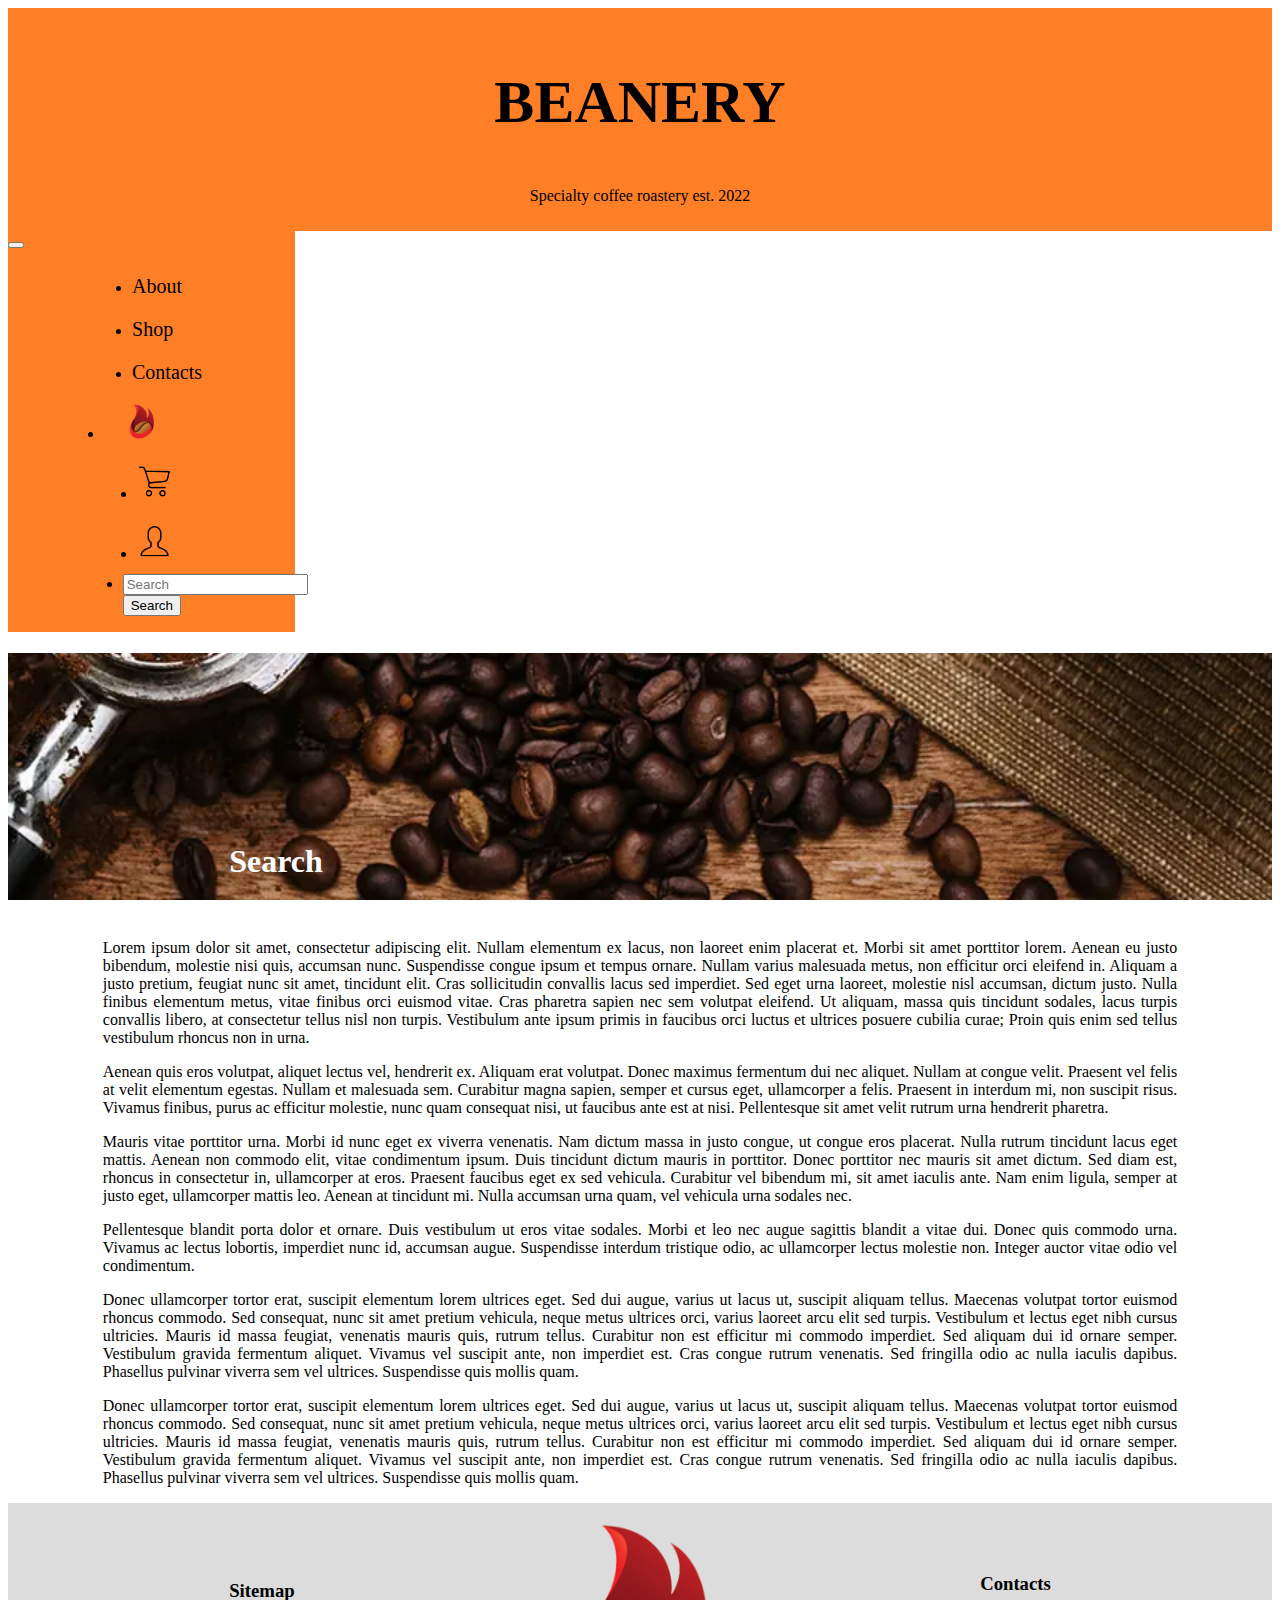
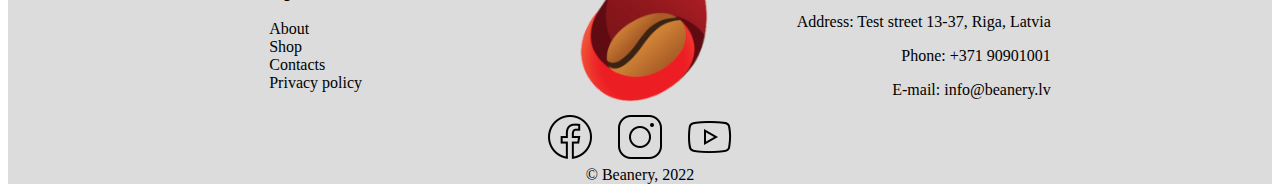
<file: html/search.html>
<!DOCTYPE html>
<html lang = "en">
    <head>
        <meta charset="UTF-8" />
        <meta http-equiv="X-UA-Compatible" content="IE=edge" />
        <meta name="viewport" content="width=device-width, initial-scale=1.0" />
        <link rel="stylesheet" type="text/css" href="../css/beanery.css" />
        <link rel="icon" type="image/x-icon" href="../img/favicon.ico">
        <link href="https://cdn.jsdelivr.net/npm/bootstrap@5.2.3/dist/css/bootstrap.min.css" rel="stylesheet" integrity="sha384-rbsA2VBKQhggwzxH7pPCaAqO46MgnOM80zW1RWuH61DGLwZJEdK2Kadq2F9CUG65" crossorigin="anonymous">

        <title>About Beanery</title>
    </head>

    <body>
        <div class="header">
            <h2>BEANERY</h2>
            <p>Specialty coffee roastery est. 2022</p>
        </div>

        <nav class="navbar navbar-expand-lg sticky-top">
            <div class = "container-fluid">
                <button class="navbar-toggler" type = "button" data-bs-toggle="offcanvas" data-bs-target="#navbarOffcanvasLg" aria-controls="navbarOffcanvasLg">
                    <span class="navbar-toggler-icon"></span>
                </button>
                <div class="offcanvas offcanvas-end" tabindex="-1" id="navbarOffcanvasLg" aria-labelledby="navbarOffcanvasLgLabel">
                    <div class = "d-flex justify-content-center">
                        <ul class = "navbar-nav">
                            <li class = "nav-left"><a href = "about.html">About</a></li>
                            <li class = "nav-left"><a href = "shop.html">Shop</a></li>
                            <li class = "nav-left"><a href = "contacts.html">Contacts</a></li>
                            <li class = "nav-middle"><a href = "index.html"><img class = "logo" src = "../img/logo_100.png"  alt = "Home"></a></li>
                            <li class = "nav-right"><a href = "cart.html"><img src = "../img/cart.png" height = 35px alt = "Shopping cart"></a></li>
                            <li class = "nav-right"><a href = "profile.html"><img src = "../img/profile.png" height = 35px alt = "Profile"></a></li>
                            <li class = "nav-search">
                                <form class="d-flex" role="search">
                                    <input class="form-control me-2" type="search" placeholder="Search" aria-label="Search">
                                    <button class="btn btn-outline-success" type="submit">Search</button>
                                </form>
                            </li>
                        </ul>
                    </div>
                    </div>
                </div>
            </div>      
        </nav>

        <div class="title"><h1>Search</h1></div>

        <div class = "article">
            
            <p>Lorem ipsum dolor sit amet, consectetur adipiscing elit. Nullam elementum ex lacus, non laoreet enim placerat et. Morbi sit amet porttitor lorem. Aenean eu justo bibendum, molestie nisi quis, accumsan nunc. Suspendisse congue ipsum et tempus ornare. Nullam varius malesuada metus, non efficitur orci eleifend in. Aliquam a justo pretium, feugiat nunc sit amet, tincidunt elit. Cras sollicitudin convallis lacus sed imperdiet. Sed eget urna laoreet, molestie nisl accumsan, dictum justo. Nulla finibus elementum metus, vitae finibus orci euismod vitae. Cras pharetra sapien nec sem volutpat eleifend. Ut aliquam, massa quis tincidunt sodales, lacus turpis convallis libero, at consectetur tellus nisl non turpis. Vestibulum ante ipsum primis in faucibus orci luctus et ultrices posuere cubilia curae; Proin quis enim sed tellus vestibulum rhoncus non in urna.</p>
            <p>Aenean quis eros volutpat, aliquet lectus vel, hendrerit ex. Aliquam erat volutpat. Donec maximus fermentum dui nec aliquet. Nullam at congue velit. Praesent vel felis at velit elementum egestas. Nullam et malesuada sem. Curabitur magna sapien, semper et cursus eget, ullamcorper a felis. Praesent in interdum mi, non suscipit risus. Vivamus finibus, purus ac efficitur molestie, nunc quam consequat nisi, ut faucibus ante est at nisi. Pellentesque sit amet velit rutrum urna hendrerit pharetra.</p>    
            <p>Mauris vitae porttitor urna. Morbi id nunc eget ex viverra venenatis. Nam dictum massa in justo congue, ut congue eros placerat. Nulla rutrum tincidunt lacus eget mattis. Aenean non commodo elit, vitae condimentum ipsum. Duis tincidunt dictum mauris in porttitor. Donec porttitor nec mauris sit amet dictum. Sed diam est, rhoncus in consectetur in, ullamcorper at eros. Praesent faucibus eget ex sed vehicula. Curabitur vel bibendum mi, sit amet iaculis ante. Nam enim ligula, semper at justo eget, ullamcorper mattis leo. Aenean at tincidunt mi. Nulla accumsan urna quam, vel vehicula urna sodales nec.</p>    
            <p>Pellentesque blandit porta dolor et ornare. Duis vestibulum ut eros vitae sodales. Morbi et leo nec augue sagittis blandit a vitae dui. Donec quis commodo urna. Vivamus ac lectus lobortis, imperdiet nunc id, accumsan augue. Suspendisse interdum tristique odio, ac ullamcorper lectus molestie non. Integer auctor vitae odio vel condimentum.</p>    
            <p>Donec ullamcorper tortor erat, suscipit elementum lorem ultrices eget. Sed dui augue, varius ut lacus ut, suscipit aliquam tellus. Maecenas volutpat tortor euismod rhoncus commodo. Sed consequat, nunc sit amet pretium vehicula, neque metus ultrices orci, varius laoreet arcu elit sed turpis. Vestibulum et lectus eget nibh cursus ultricies. Mauris id massa feugiat, venenatis mauris quis, rutrum tellus. Curabitur non est efficitur mi commodo imperdiet. Sed aliquam dui id ornare semper. Vestibulum gravida fermentum aliquet. Vivamus vel suscipit ante, non imperdiet est. Cras congue rutrum venenatis. Sed fringilla odio ac nulla iaculis dapibus. Phasellus pulvinar viverra sem vel ultrices. Suspendisse quis mollis quam.</p>
            <p>Donec ullamcorper tortor erat, suscipit elementum lorem ultrices eget. Sed dui augue, varius ut lacus ut, suscipit aliquam tellus. Maecenas volutpat tortor euismod rhoncus commodo. Sed consequat, nunc sit amet pretium vehicula, neque metus ultrices orci, varius laoreet arcu elit sed turpis. Vestibulum et lectus eget nibh cursus ultricies. Mauris id massa feugiat, venenatis mauris quis, rutrum tellus. Curabitur non est efficitur mi commodo imperdiet. Sed aliquam dui id ornare semper. Vestibulum gravida fermentum aliquet. Vivamus vel suscipit ante, non imperdiet est. Cras congue rutrum venenatis. Sed fringilla odio ac nulla iaculis dapibus. Phasellus pulvinar viverra sem vel ultrices. Suspendisse quis mollis quam.</p>
        </div>

        <footer id = "footer">
            <div class = "bottom" id = "content">
                <div class = "bottom-left">
                    <h3>Sitemap</h3>
                    <ul class = "sitemap">
                        <li><a href = "about.html">About</a></li>
                        <li><a href = "shop.html">Shop</a></li>
                        <li><a href = "contacts.html">Contacts</a></li>
                        <li><a href = "policy.html">Privacy policy</a></li>
                    </ul>
                </div>
                
                <div class = "bottom-middle">
                    <img src = "../img/logo_200.png" alt="logo">
                    <div class = "bottom-socials">
                        <a href = "https://facebook.com"><img src = "../img/facebook.png"></a>
                        <a href = "https://instagram.com"><img src = "../img/instagram.png"></a>
                        <a href = "https://youtube.com"><img src = "../img/youtube.png"></a>
                    </div>
                </div>

                <div class = "bottom-right">
                    <h3>Contacts</h3>
                    <p>Address: Test street 13-37, Riga, Latvia</p>
                    <p>Phone: +371 90901001</p>
                    <p>E-mail: info@beanery.lv</p>
                </div>
            </div>
            <div class = "copyright">© Beanery, 2022</div>
        </footer>
        <script src="https://cdn.jsdelivr.net/npm/bootstrap@5.2.3/dist/js/bootstrap.bundle.min.js" integrity="sha384-kenU1KFdBIe4zVF0s0G1M5b4hcpxyD9F7jL+jjXkk+Q2h455rYXK/7HAuoJl+0I4" crossorigin="anonymous"></script>
        <script src="../js/index.js"></script>
    </body>
</html>
</file>
<file: css/beanery.css>
.header 
{
    background-color: rgb(255,127,39);
    padding: 10px;
    text-align: center;
}

.header h2
{
    font-size: 60px;
}

.navbar
{
    margin: auto;
    display: inline-block;
    background-color: rgb(255, 127, 39);
}

nav a
{
    color: #000;
    text-decoration: none;
    font-size: 20px;
    display: block;
    padding: 10px 0px;
    transition: 0.4s;
    text-align: center;
    margin: auto;
}

nav a:hover 
{
    color: #000;
    background-color: rgb(255, 180, 60);
}

nav ul
{
    width: 65%;
}

nav li
{
    margin: auto;
}

li.nav-left
{
    width: 10%;
}

li.nav-middle
{
    width: 40%;
}

li.nav-right
{
    width: 5%;
}

li.nav-search
{
    width: 20%;
}

.logo
{
    height: 35px;
    object-fit: contain;
}

.title 
{
    background-image: url("../img/title_image.png");
    height: 250px;
  
    /* Create the parallax scrolling effect */
    background-attachment: fixed;
    background-position: center;
    background-repeat: no-repeat;
    background-size: cover;
}

.title h1
{
    color: #fff;
    padding-left: 17.5%;
    padding-top: 190px;
}

.article
{
    padding-top: 20px;
    margin: auto;
    width: 65%;
    text-align: justify;
}

footer
{
    bottom: 0;
    width: 100%;
    background-color: rgb(220,220,220)
}

footer a
{
    color: #000;
    text-decoration: none;
    font-size: 16px;
    padding: 0 0;
}

.bottom
{
    display: flex;
    justify-content: space-between;
    align-items: center;
    width: 65%;
    margin: auto;
}

.bottom-left
{
    flex: 1;
    text-align: left;
}

.bottom-middle
{
    flex: 1;
    text-align: center;
}

.bottom-right
{
    flex: 1;
    text-align: right;
}

.sitemap
{
    list-style-type: none;
}

.bottom-socials
{
    display: flex;
    justify-content: center;
    align-items: center;
    margin-top: 5px;
}

.bottom-socials img
{
    width: 50px;
    height: 50px;
    margin: 0 10px;
}

.copyright
{
    flex: 1;
    text-align: center;
}

.copyright p
{
    align-items: center;
    padding: 0 0;
}

@media screen and (max-width: 992px)
{
    nav a
    {
        color: #000;
        font-size: 20px;
        transition: 0.4s;
        text-align: right;
        margin: auto;
        padding-right: 10%;
    }

    nav a:hover 
    {
        color: #000;
        background-color: rgb(255, 180, 60);
    }

    nav ul
    {
        width: 100%;
    }

    nav li
    {
        margin: auto;
    }

    li.nav-middle
    {
        display: none
    }
    
    li.nav-left, li.nav-right
    {
        width: 100%;
    }

    li.nav-search
    {
        width: 80%;
    }

    .bottom
    {
        width: 90%;
        flex-direction: column;
    }

    .bottom-middle
    {
        display: none;
    }

    .bottom-left, .bottom-right
    {
        width: 100%;
        text-align: left;
    }

    .copyright p
    {
        align-items: center;
        padding: 0 0;
    }

    .article
    {
        margin: auto;
        width: 85%;
        text-align: justify;
    }
}

@media screen and (max-width: 1400px)
{
    .article
    {
        margin: auto;
        width: 85%;
        text-align: justify;
    }
}

.card
{
    margin-bottom: 20px;
}

.card-img-top
{
    width: 100%;
    height: 300px;
    object-fit: cover;
}

.item-name, .item-quantity, .item-price, .item-subtotal
{
    display: inline-block;
    font-size: 20px;
    padding: 5px 5px;
}

.total-price
{
    font-size: 25px;
}

.item-name { width: 20%;}
.item-quantity, .item-price, .item-subtotal { width: 10%;}

#contact-form input, #contact-form textarea 
{
    display: block;
    margin: 10px 0;
    border-radius: 5px;
    border: 1px solid #ccc;
}

#contact-form textarea 
{
    width: 100%;
    height: 150px;
}

#carouselWeather 
{
    display: flex;
    height: 70px;
}

#carouselWeather p 
{
    font-size: 18px;
    text-align: center;
}
</file>
